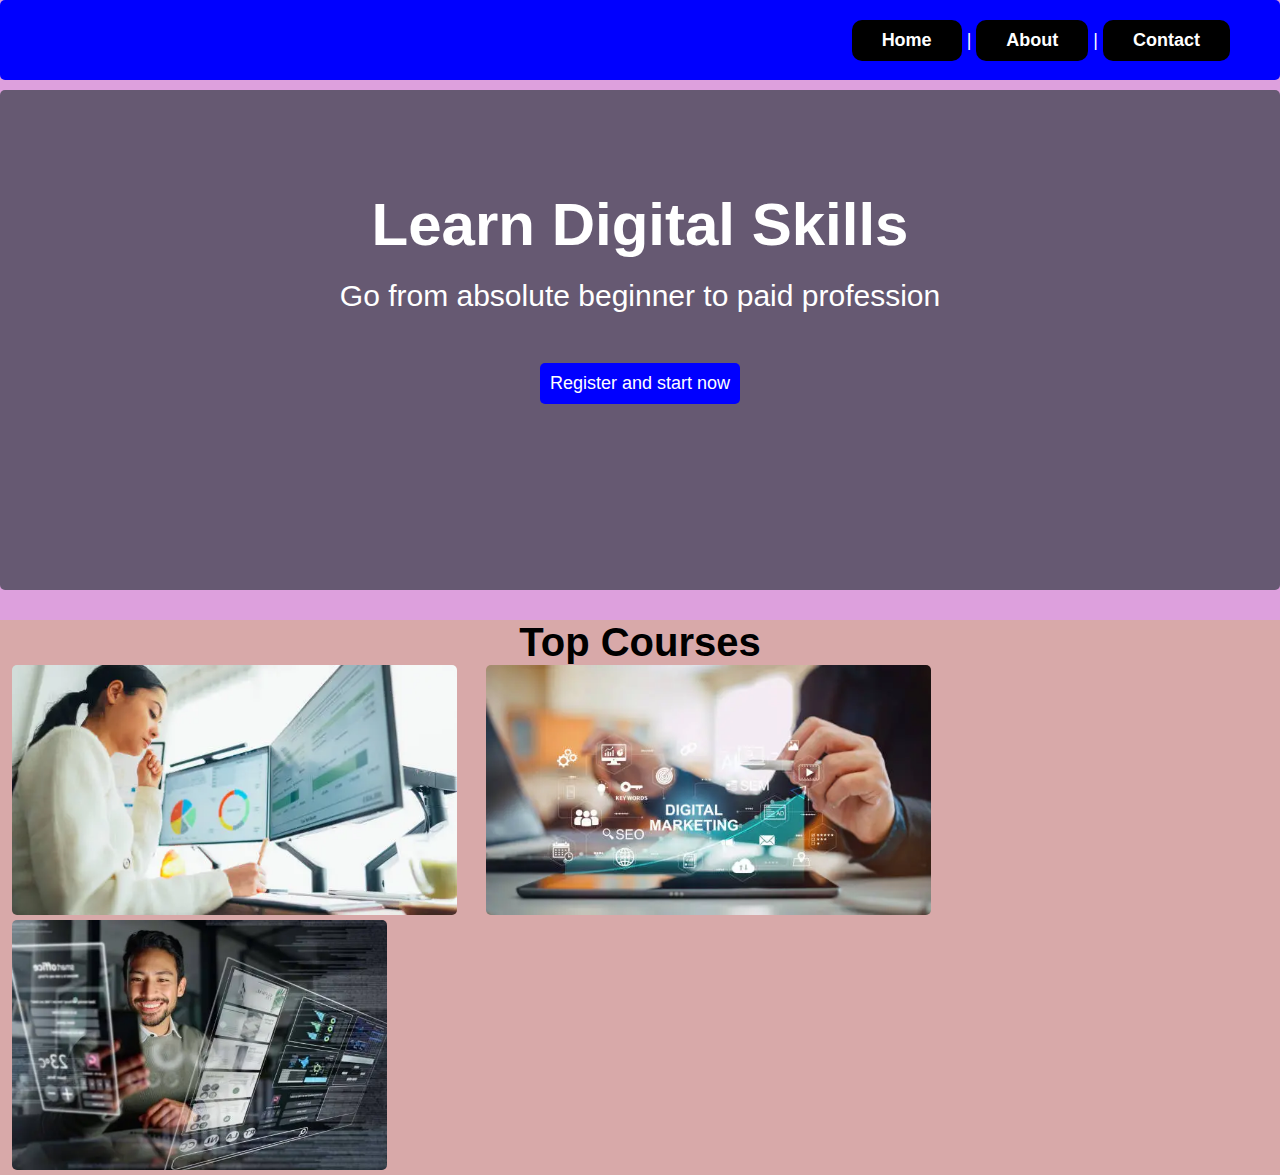
<file: index.html>
<!DOCTYPE html>
<html lang="en">
  <head>
    <meta charset="UTF-8" />
    <meta name="viewport" content="width=device-width, initial-scale=1.0" />
    <title>CSS TRAINING</title>
    <link rel="stylesheet" href="css/style.css" />
  </head>
  <body>
    <div id="menu">
      <a href="index.html">Home</a> | <a href="about.html">About</a> |
      <a href="contact.html">Contact</a>
    </div>

    <div id="hero">
      <h1>Learn Digital Skills</h1>
      <p>Go from absolute beginner to paid profession</p>
      <a href="">Register and start now</a>
    </div>
    <div id="courses">
      <h1>Top Courses</h1>
      <img src="images/dataanaltics2.webp" alt="Data Analytics" />
      <img src="images/digitalmarketing2.webp" alt="" />
      <img src="images/workflow1.webp" alt="" />
    </div>
  </body>
</html>
</file>
<file: css/style.css>
* {
  box-sizing: border-box;
  padding: 0;
  margin: 0;
}
body {
  background-color: plum;
  font-size: 18px;
  font-family: "Gill Sans", "Gill Sans MT", Calibri, "Trebuchet MS", sans-serif;
  /*line-height: 480%;
  font-weight: bolder;*/
}

.heading {
  color: rgb(0, 139, 42);
}
#menu {
  background-color: blue;
  width: auto;
  height: 80px;
  color: #fff;
  padding: 20px 50px;
  text-align: right;
  border-radius: 5px;
}

#menu a {
  text-decoration: none;
  color: #fff;
  font-weight: 600;
  background-color: black;
  border-radius: 10px;
  padding: 10px 30px;
  display: inline-block;
}

#menu a:hover {
  color: red;
  background-color: blanchedalmond;
}

#hero {
  height: 500px;
  width: auto;
  background-color: rgb(102, 89, 114);
  border-radius: 5px;
  text-align: center;
  padding-top: 100px;
  margin-top: 10px;
}

#hero h1 {
  color: #fff;
  font-size: 60px;
}

#hero p {
  color: #fff;
  font-size: 30px;
  margin-top: 20px;
}
#hero a {
  text-decoration: none;
  background-color: blue;
  color: #fff;
  padding: 10px;
  border-radius: 5px;
  margin-top: 50px;
  display: inline-block;
}
#hero a:hover {
  background-color: aquamarine;
}

#courses {
  margin-top: 30px;
  background-color: #d8a9a9;
}

#courses h1 {
  text-align: center;
  font-size: 40px;
}
#courses img {
  height: 250px;
  margin: 0 12px;
  border-radius: 5px;
}
</file>
